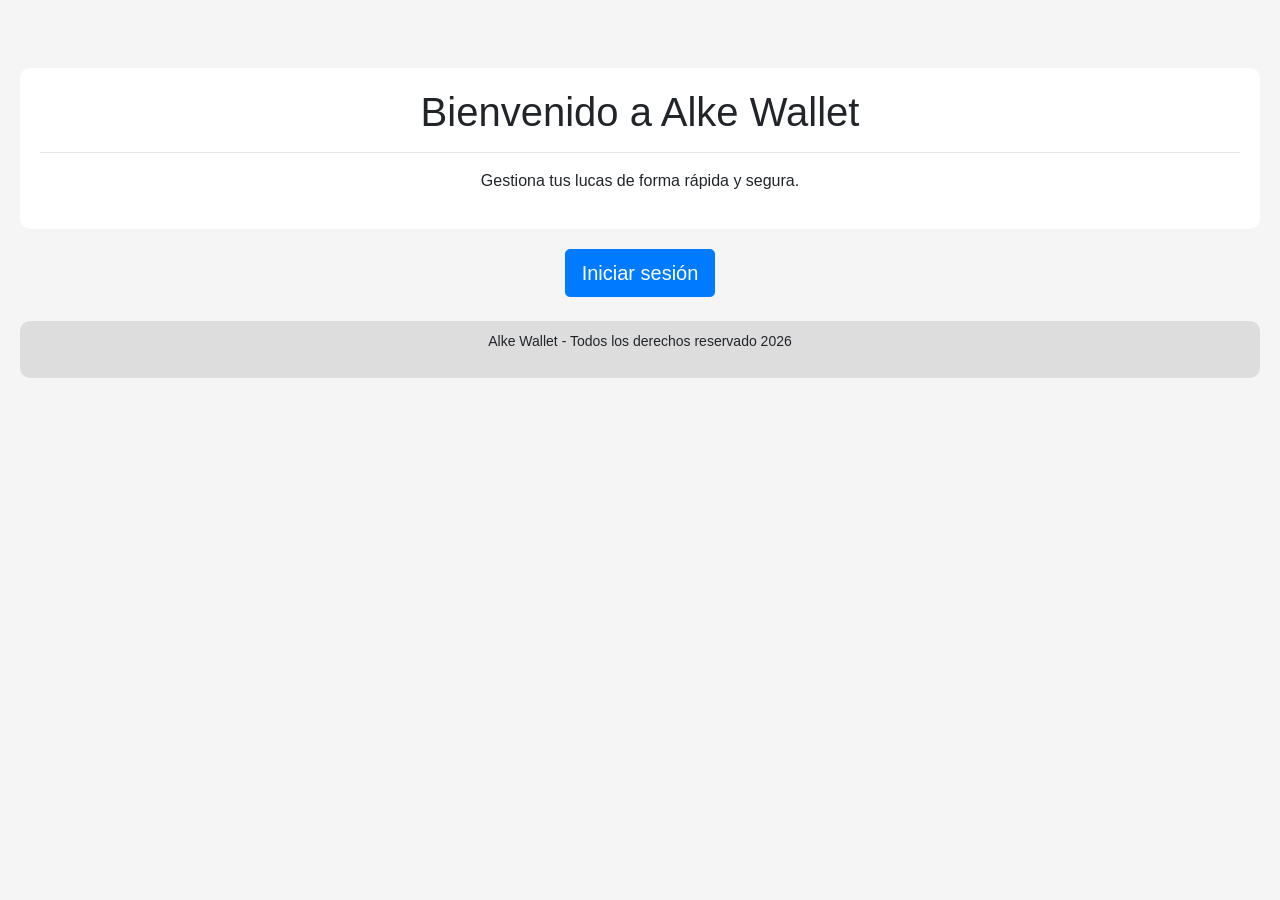
<file: index.html>
<!DOCTYPE html>
<html lang="en">
<head>
    <meta charset="UTF-8">
    <meta name="viewport" content="width=device-width, initial-scale=1.0">
    <title>Alke Wallet - Tu billetera digital</title>
    <link rel="stylesheet" href="https://maxcdn.bootstrapcdn.com/bootstrap/4.0.0/css/bootstrap.min.css">
    <link href="assets/css/styles.css" rel="stylesheet" type="text/css">
</head>
<body class="text-center mt-5">

    <main>
        <h1>Bienvenido a Alke Wallet</h1>
        <hr>
        <p>Gestiona tus lucas de forma rápida y segura.</p>
    </main>

    <div>
        <a href="login.html" class="btn btn-primary btn-lg">Iniciar sesión</a>
    </div>
    
    <br>
    <footer>
        <p>Alke Wallet - Todos los derechos reservado 2026</p>
    </footer>

</body>
</html>
</file>
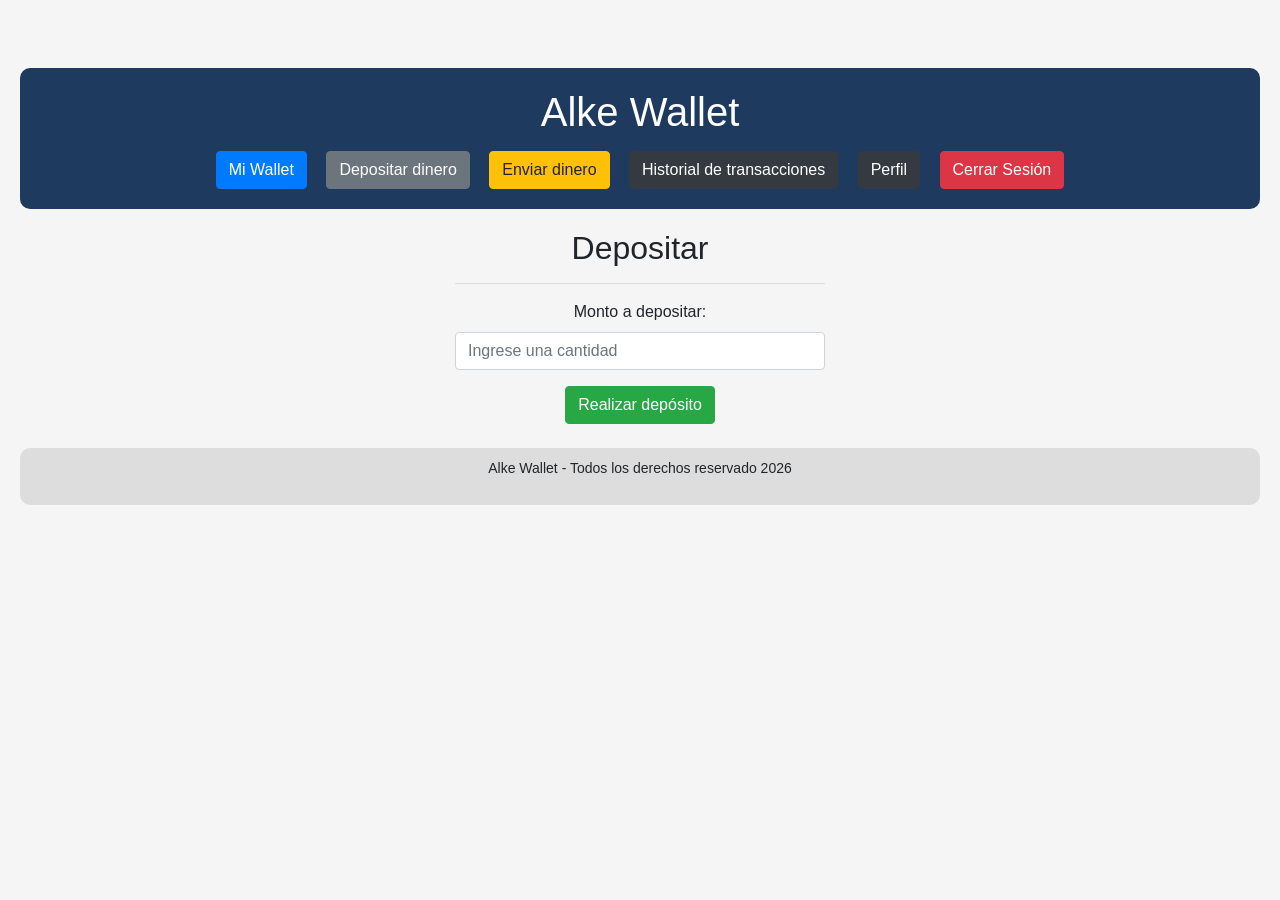
<file: deposit.html>
<!DOCTYPE html>
<html lang="en">
<head>
    <meta charset="UTF-8">
    <meta name="viewport" content="width=device-width, initial-scale=1.0">
    <title>Alke Wallet - Depositar</title>
    <link rel="stylesheet" href="https://maxcdn.bootstrapcdn.com/bootstrap/4.0.0/css/bootstrap.min.css">
    <link href="assets/css/styles.css" rel="stylesheet" type="text/css">
</head>
<body class="text-center mt-5">
    <!-- 

    Implementar formularios de transacción con validaciones básicas y gestion el saldo
    Implementar el evento "Realizar depósito"
    Actualizar saldo y mostrar mensajes dinámicos

    -->

    <header>
        <h1>Alke Wallet</h1>
        <nav>
            <a href="menu.html" class="btn btn-primary">Mi Wallet</a>
            <a href="deposit.html" class="btn btn-secondary">Depositar dinero</a>
            <a href="sendmoney.html" class="btn btn-warning">Enviar dinero</a>
            <a href="transactions.html" class="btn btn-dark">Historial de transacciones</a>
            <a href="profile.html" class="btn btn-dark">Perfil</a>
            <button type="button" id="btnLogout" class="btn btn-danger">Cerrar Sesión</button>
        </nav>
    </header>

    <div class="container">
        <h2>Depositar</h2>
        <hr>
        <div id="alertMensaje" class="alert alert-success" hidden></div>
        <div id="depositBox">
            <div class="form-group">
                <label>Monto a depositar:</label>
                <input type="number" class="form-control" id="inputDeposito" placeholder="Ingrese una cantidad">
            </div>
            <button type="button" id="btnDepositar" class="btn btn-success">Realizar depósito</button>
        </div>
    </div>

    <br>
    <footer>
        <p>Alke Wallet - Todos los derechos reservado 2026</p>
    </footer>

    <script src="https://code.jquery.com/jquery-3.6.0.min.js"></script>
    <script src="assets/js/balance.js"></script>
    
</body>
</html>
</file>
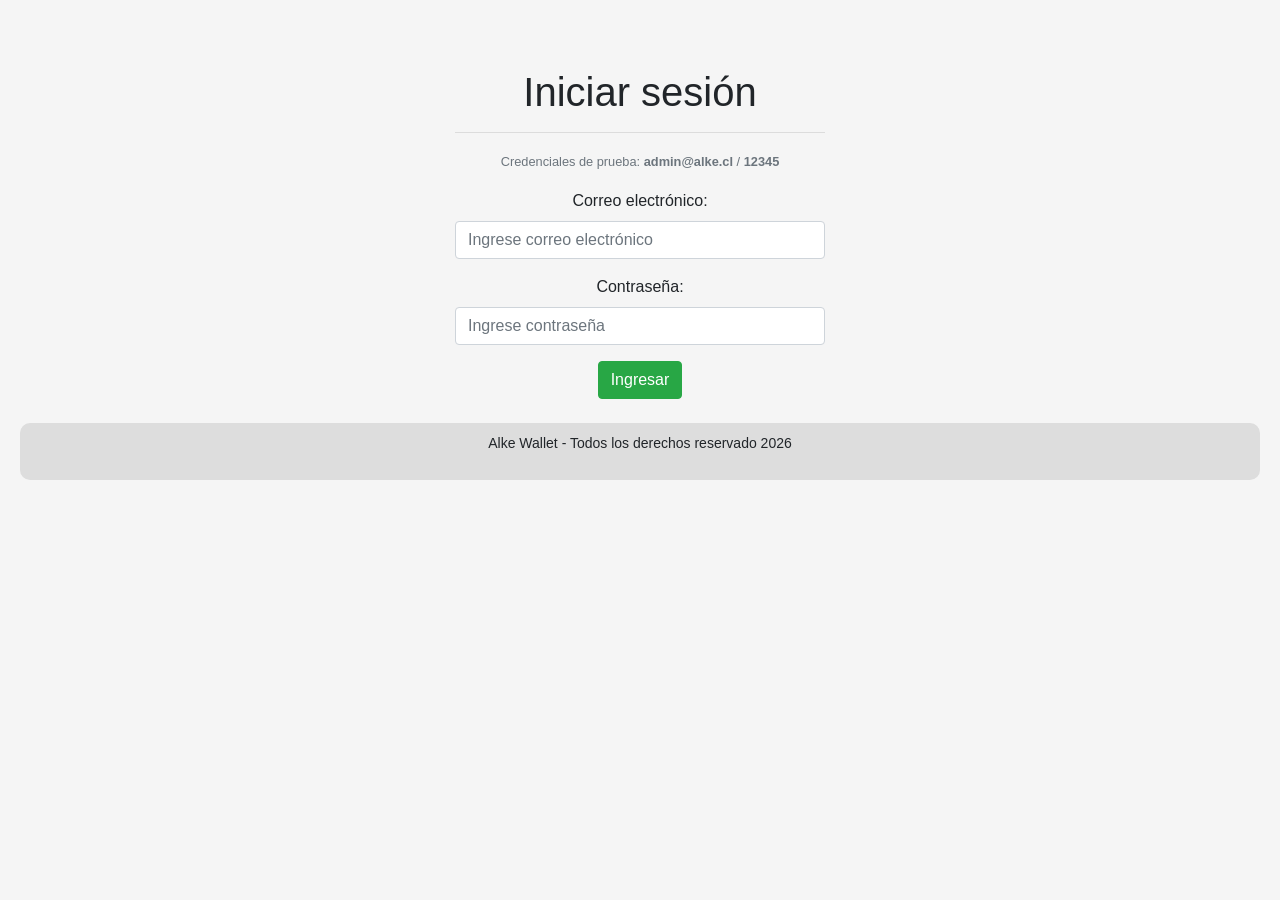
<file: login.html>
<!DOCTYPE html>
<html lang="en">
<head>
    <meta charset="UTF-8">
    <meta name="viewport" content="width=device-width, initial-scale=1.0">
    <title>Alke Wallet - Iniciar sesión</title>
    <link rel="stylesheet" href="https://maxcdn.bootstrapcdn.com/bootstrap/4.0.0/css/bootstrap.min.css">
    <link href="assets/css/styles.css" rel="stylesheet" type="text/css">
</head>
<body class="text-center mt-5">

    <!-- Pantalla de inicio de sesión y validación de credenciales -->
    
    <div class="container">
        <h1>Iniciar sesión</h1>
        <hr>
        <p class="text-muted"><small>Credenciales de prueba: <strong>admin@alke.cl</strong> / <strong>12345</strong></small></p>

        <div id="loginBox">
            <div class="form-group">
                <label>Correo electrónico:</label>
                <input type="email" class="form-control" id="email" placeholder="Ingrese correo electrónico" required>
            </div>
            
            <div class="form-group">
                <label>Contraseña:</label>
                <input type="password" class="form-control" id="password" placeholder="Ingrese contraseña" required>
            </div>
            
            <button type="button" id="btnLogin" class="btn btn-success">Ingresar</button>
        </div>
        
    </div>

    <br>
    <footer>
        <p>Alke Wallet - Todos los derechos reservado 2026</p>
    </footer>

    <script src="https://code.jquery.com/jquery-3.6.0.min.js"></script>
    <script src="assets/js/auth.js"></script>

</body>
</html>
</file>
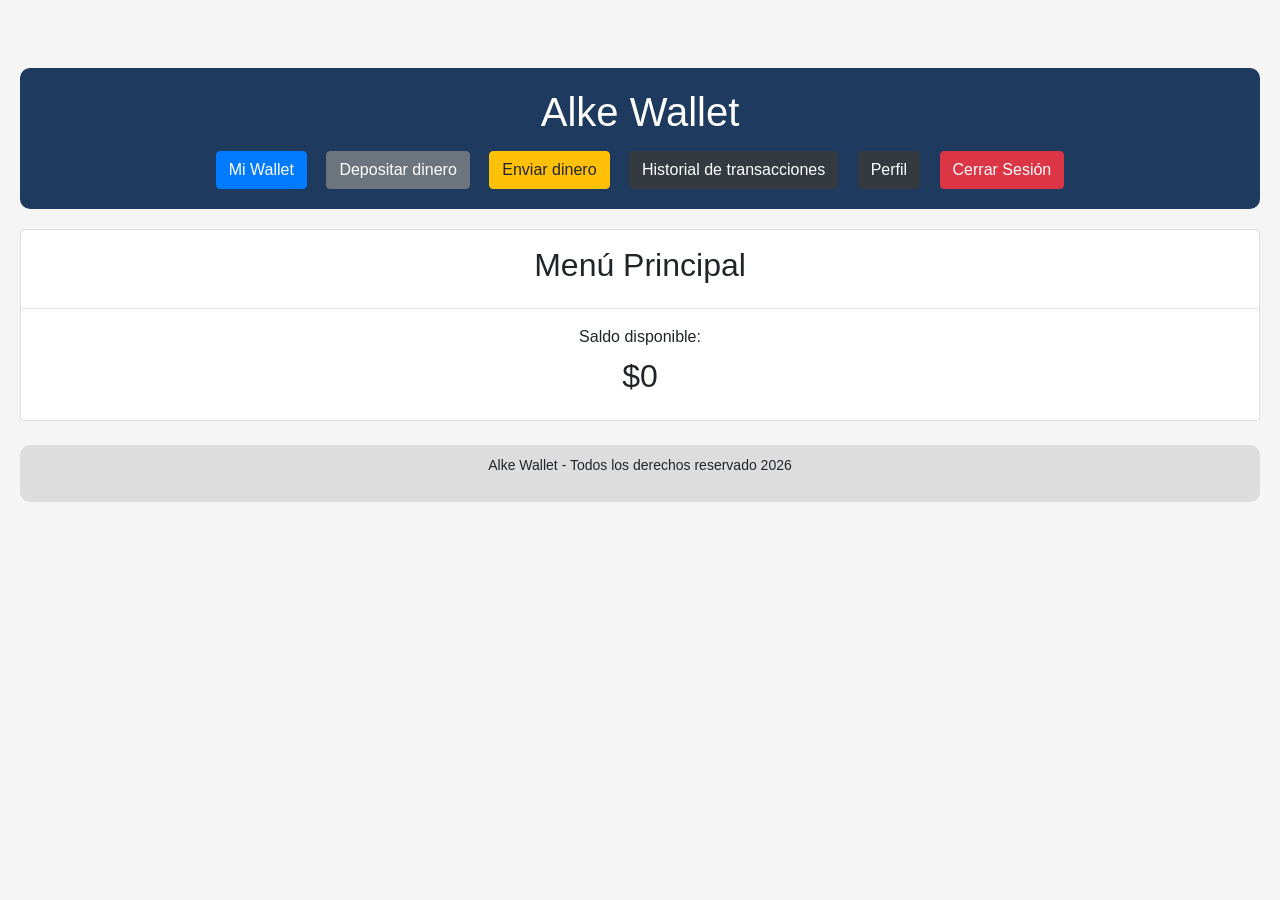
<file: menu.html>
<!DOCTYPE html>
<html lang="en">
<head>
    <meta charset="UTF-8">
    <meta name="viewport" content="width=device-width, initial-scale=1.0">
    <title>Alke Wallet - Menú</title>
    <link rel="stylesheet" href="https://stackpath.bootstrapcdn.com/bootstrap/4.5.0/css/bootstrap.min.css">
    <link href="assets/css/styles.css" rel="stylesheet" type="text/css">
</head>
<body class="text-center mt-5">
    <!-- Pantalla del menú principal

    Implementar formularios con validaciones básicas
    
    -->

    <header>
        <h1>Alke Wallet</h1>
        <nav>
            <a href="menu.html" class="btn btn-primary">Mi Wallet</a>
            <a href="deposit.html" class="btn btn-secondary">Depositar dinero</a>
            <a href="sendmoney.html" class="btn btn-warning">Enviar dinero</a>
            <a href="transactions.html" class="btn btn-dark">Historial de transacciones</a>
            <a href="profile.html" class="btn btn-dark">Perfil</a>
            <button type="button" id="btnLogout" class="btn btn-danger">Cerrar Sesión</button>
        </nav>
    </header>

    <div class="card saldo-card">
        <p></p>
        <h2>Menú Principal</h2>
        <hr>
        <div class="form-group">
        <label for="balance">Saldo disponible:</label>
        <h2 id="balance">0</h2>
        <!--
        <label for="amount">Cantidad:</label>
        <input type="number" id="amount">
        <button id="depositBtn" class="btn btn-primary">Depositar</button>
        <button id="withdrawBtn" class="btn btn-primary">Retirar</button>
        -->
        </div>
    </div>

    <br>
    <footer>
        <p>Alke Wallet - Todos los derechos reservado 2026</p>
    </footer>

    <script src="https://code.jquery.com/jquery-3.6.0.min.js"></script>
    <script src="assets/js/balance.js"></script>

</body>
</html>
</file>
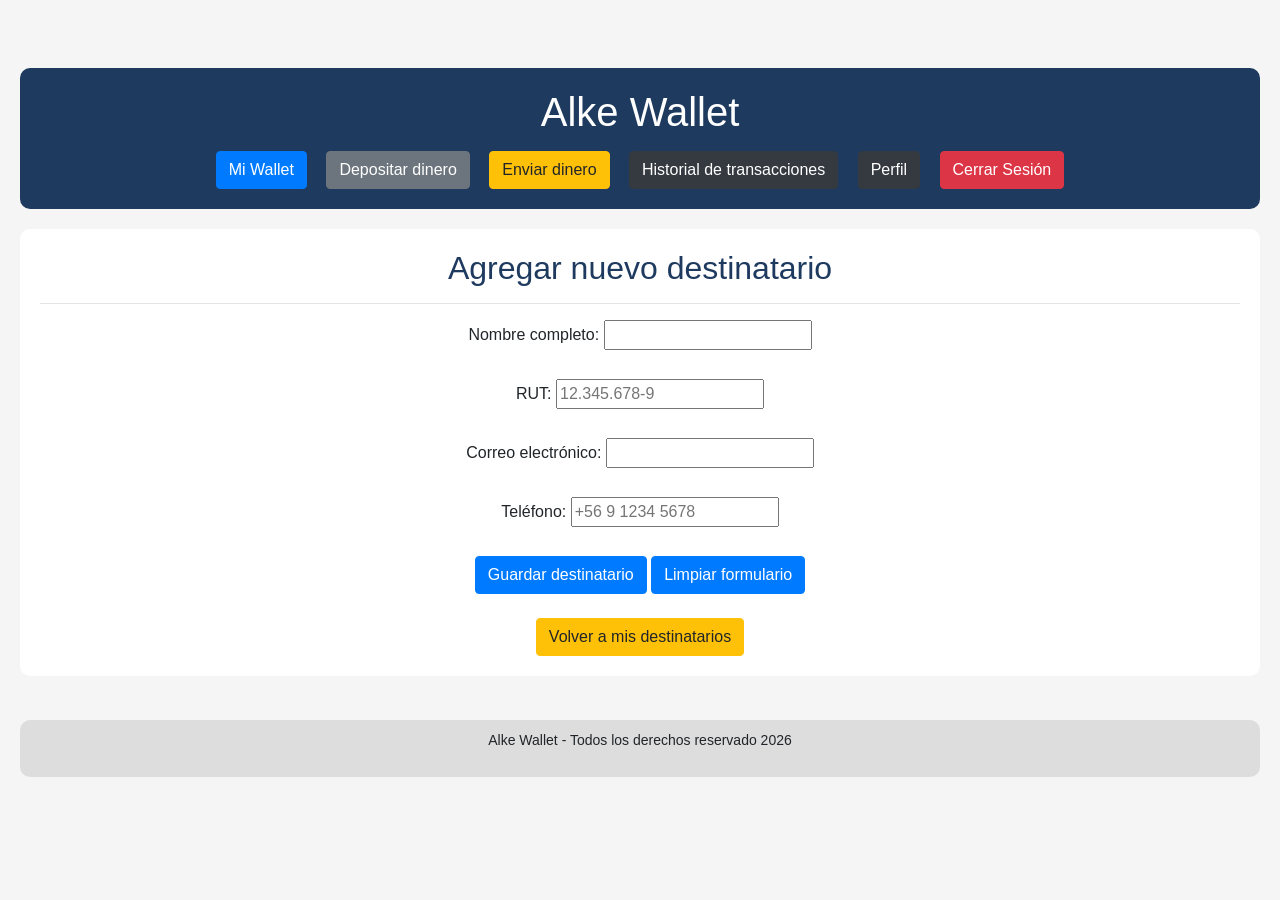
<file: newcontact.html>
<!DOCTYPE html>
<html lang="en">
<head>
    <meta charset="UTF-8">
    <meta name="viewport" content="width=device-width, initial-scale=1.0">
    <title>Alke Wallet - Agregar contacto</title>
    <link rel="stylesheet" href="https://maxcdn.bootstrapcdn.com/bootstrap/4.0.0/css/bootstrap.min.css">
    <link href="assets/css/styles.css" rel="stylesheet" type="text/css">
</head>
<body class="text-center mt-5">

    <header>
        <h1>Alke Wallet</h1>
        <nav>
            <a href="menu.html" class="btn btn-primary">Mi Wallet</a>
            <a href="deposit.html" class="btn btn-secondary">Depositar dinero</a>
            <a href="sendmoney.html" class="btn btn-warning">Enviar dinero</a>
            <a href="transactions.html" class="btn btn-dark">Historial de transacciones</a>
            <a href="profile.html" class="btn btn-dark">Perfil</a>
            <button type="button" id="btnLogout" class="btn btn-danger">Cerrar Sesión</button>
        </nav>
    </header>

    <main>
        <h2>Agregar nuevo destinatario</h2>
        <hr>
        <form action="#" method="post">
            <label for="nombre">Nombre completo:</label>
            <input type="text" id="nombre" name="nombre" required>
            <br><br>

            <label for="rut">RUT:</label>
            <input type="text" id="rut" name="rut" placeholder="12.345.678-9" required>
            <br><br>

            <label for="email">Correo electrónico:</label>
            <input type="email" id="email" name="email">
            <br><br>

            <label for="telefono">Teléfono:</label>
            <input type="tel" id="telefono" name="telefono" placeholder="+56 9 1234 5678">
            <br><br>

            <button type="submit" class="btn btn-primary">Guardar destinatario</button>
            <button type="reset" class="btn btn-primary">Limpiar formulario</button>
        </form>

        <br>
        <a href="sendmoney.html" class="btn btn-warning">Volver a mis destinatarios</a>

    </main>

    <br>
    <footer>
        <p>Alke Wallet - Todos los derechos reservado 2026</p>
    </footer>
    
    <script src="assets/js/contacts.js"></script>
    
</body>
</html>
</file>
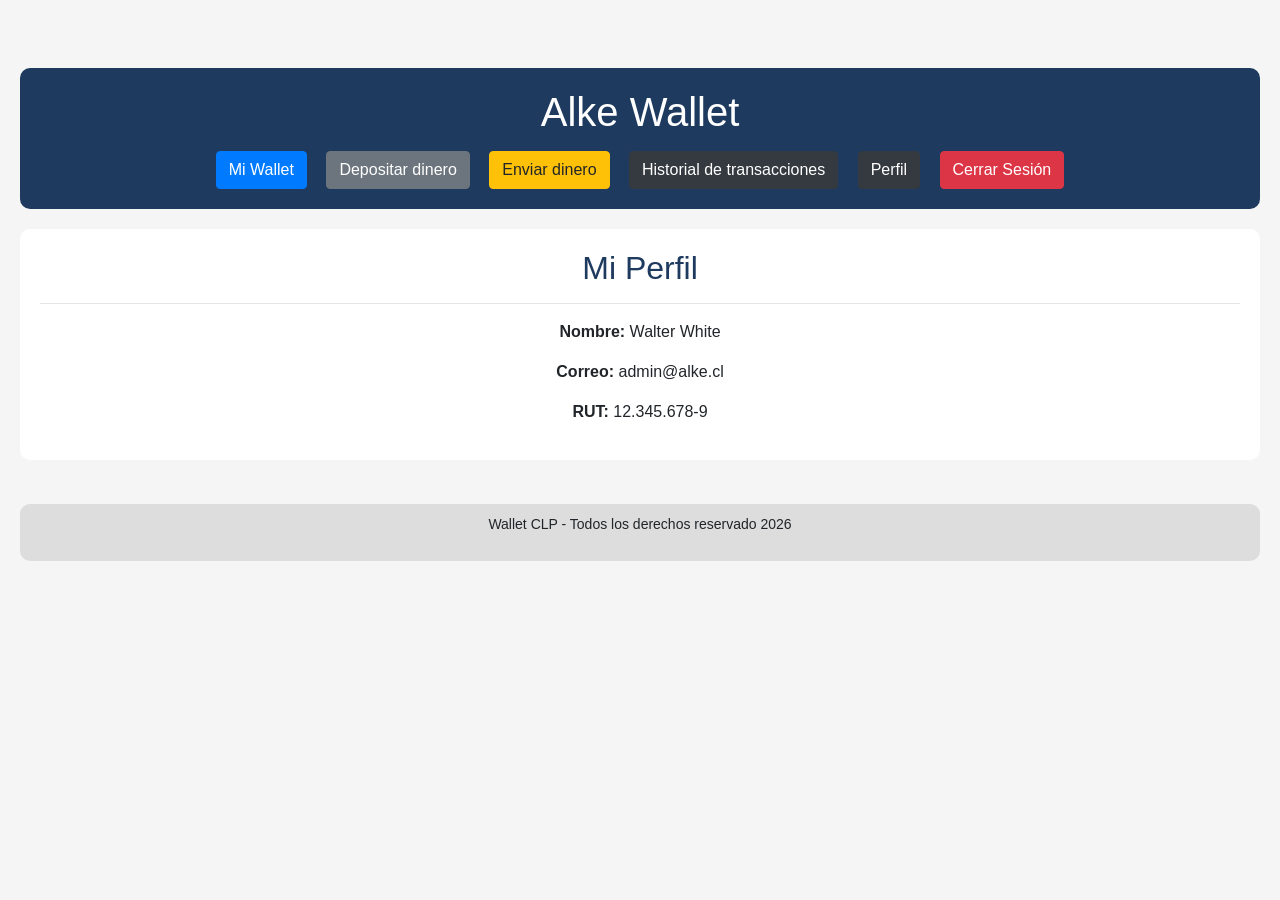
<file: profile.html>
<!DOCTYPE html>
<html lang="en">
<head>
    <meta charset="UTF-8">
    <meta name="viewport" content="width=device-width, initial-scale=1.0">
    <title>Alke Wallet - Perfil</title>
    <link rel="stylesheet" href="https://stackpath.bootstrapcdn.com/bootstrap/4.5.0/css/bootstrap.min.css">
    <link href="assets/css/styles.css" rel="stylesheet" type="text/css">
</head>
<body class="text-center mt-5">
    
    <header>
        <h1>Alke Wallet</h1>
        <nav>
            <a href="menu.html" class="btn btn-primary">Mi Wallet</a>
            <a href="deposit.html" class="btn btn-secondary">Depositar dinero</a>
            <a href="sendmoney.html" class="btn btn-warning">Enviar dinero</a>
            <a href="transactions.html" class="btn btn-dark">Historial de transacciones</a>
            <a href="profile.html" class="btn btn-dark">Perfil</a>
            <button type="button" id="btnLogout" class="btn btn-danger">Cerrar Sesión</button>
        </nav>
    </header>

    <main>
        <h2>Mi Perfil</h2>
        <hr>
        <p><strong>Nombre:</strong> Walter White</p>
        <p><strong>Correo:</strong> admin@alke.cl</p>
        <p><strong>RUT:</strong> 12.345.678-9</p>
    </main>

    <br>
    <footer>
        <p>Wallet CLP - Todos los derechos reservado 2026</p>
    </footer>

</body>
</html>
</file>
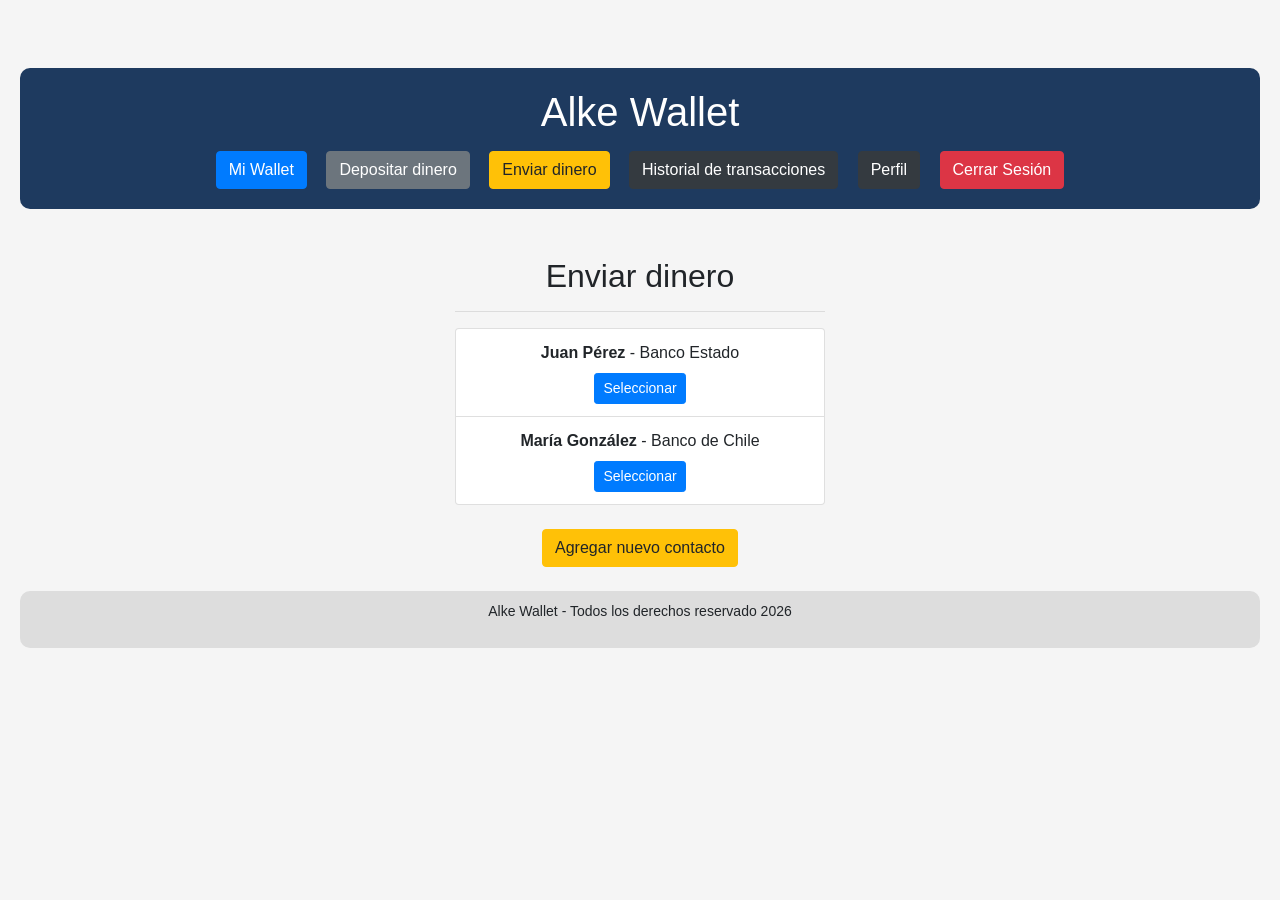
<file: sendmoney.html>
<!DOCTYPE html>
<html lang="en">
<head>
    <meta charset="UTF-8">
    <meta name="viewport" content="width=device-width, initial-scale=1.0">
    <title>Alke Wallet - Enviar dineros</title>
    <link rel="stylesheet" href="https://maxcdn.bootstrapcdn.com/bootstrap/4.0.0/css/bootstrap.min.css">
    <link href="assets/css/styles.css" rel="stylesheet" type="text/css">
</head>
<body class="text-center mt-5">
    <!-- 

    Implementar formularios de transacción con validaciones básicas
    Crear la función para simular una transferencia
    Evento "Agregar nuevo contacto"
    Habilitar la función de autocompletar en la búsqueda de contactos
    
    -->

    <header>
        <h1>Alke Wallet</h1>
        <nav>
            <a href="menu.html" class="btn btn-primary">Mi Wallet</a>
            <a href="deposit.html" class="btn btn-secondary">Depositar dinero</a>
            <a href="sendmoney.html" class="btn btn-warning">Enviar dinero</a>
            <a href="transactions.html" class="btn btn-dark">Historial de transacciones</a>
            <a href="profile.html" class="btn btn-dark">Perfil</a>
            <button type="button" id="btnLogout" class="btn btn-danger">Cerrar Sesión</button>
        </nav>
    </header>

    <!--
    <div class="container">
        <h2>Enviar dinero</h2>
        <hr>
        <form>
            <div class="form-group" class="contact-info">
                <label for="transferAmount">Buscar en la agenda de transferencias:</label>
                <select id="contact">
                    <option><div class="contact-info"><strong>María González</strong> - Banco de Chile</div></option>
                    <option><div class="contact-info"><strong>Juan Pérez</strong> - Banco Estado</div></option>
                </select>
                <input type="number" id="transferAmount" placeholder="Ingrese monto">
                <button id="btnTransfer" class="btn btn-warning">Transferir</button>
                <a href="newcontact.html" class="btn btn-primary">Agregar nuevo contacto</a>
            </div>
        </form>
    </div>
    -->

    <div class="container mt-5">
        <h2>Enviar dinero</h2>
        <hr>

        <ul class="list-group mb-4">
            <li class="list-group-item">
                <div class="contact-info"><strong>Juan Pérez</strong> - Banco Estado</div>
                <button class="btn btn-sm btn-primary mt-2 btn-enviar">Seleccionar</button>
            </li>
            <li class="list-group-item">
                <div class="contact-info"><strong>María González</strong> - Banco de Chile</div>
                <button class="btn btn-sm btn-primary mt-2 btn-enviar">Seleccionar</button>
            </li>
        </ul>
        <a href="newcontact.html" class="btn btn-warning">Agregar nuevo contacto</a>
    </div>

    <script src="https://code.jquery.com/jquery-3.6.0.min.js"></script>
    <script>
        $('.btn-enviar').click(function() {
            var nombreContacto = $(this).siblings('.contact-info').find('strong').text();
            var saldoActual = Number(localStorage.getItem('walletSaldo')) || 0;
            
            var montoTexto = prompt("¿Cuánto dinero deseas enviar a " + nombreContacto + "?");
            var montoAEnviar = Number(montoTexto);

            if (isNaN(montoAEnviar) || montoAEnviar <= 0) {
                alert('Monto inválido.');
                return; 
            }

            if (montoAEnviar > saldoActual) {
                alert('Saldo insuficiente. Tienes: $' + saldoActual);
                return; 
            }

            saldoActual = saldoActual - montoAEnviar;
            localStorage.setItem('walletSaldo', saldoActual);
            
            alert('Transferencia exitosa.');
            window.location.href = "menu.html";
        });
    </script>

    <script src="https://code.jquery.com/jquery-3.6.0.min.js"></script>
    <script src="assets/js/balance.js"></script>
    <script src="assets/js/transactions.js"></script>

    <br>
    <footer>
        <p>Alke Wallet - Todos los derechos reservado 2026</p>
    </footer>

</body>
</html>
</file>
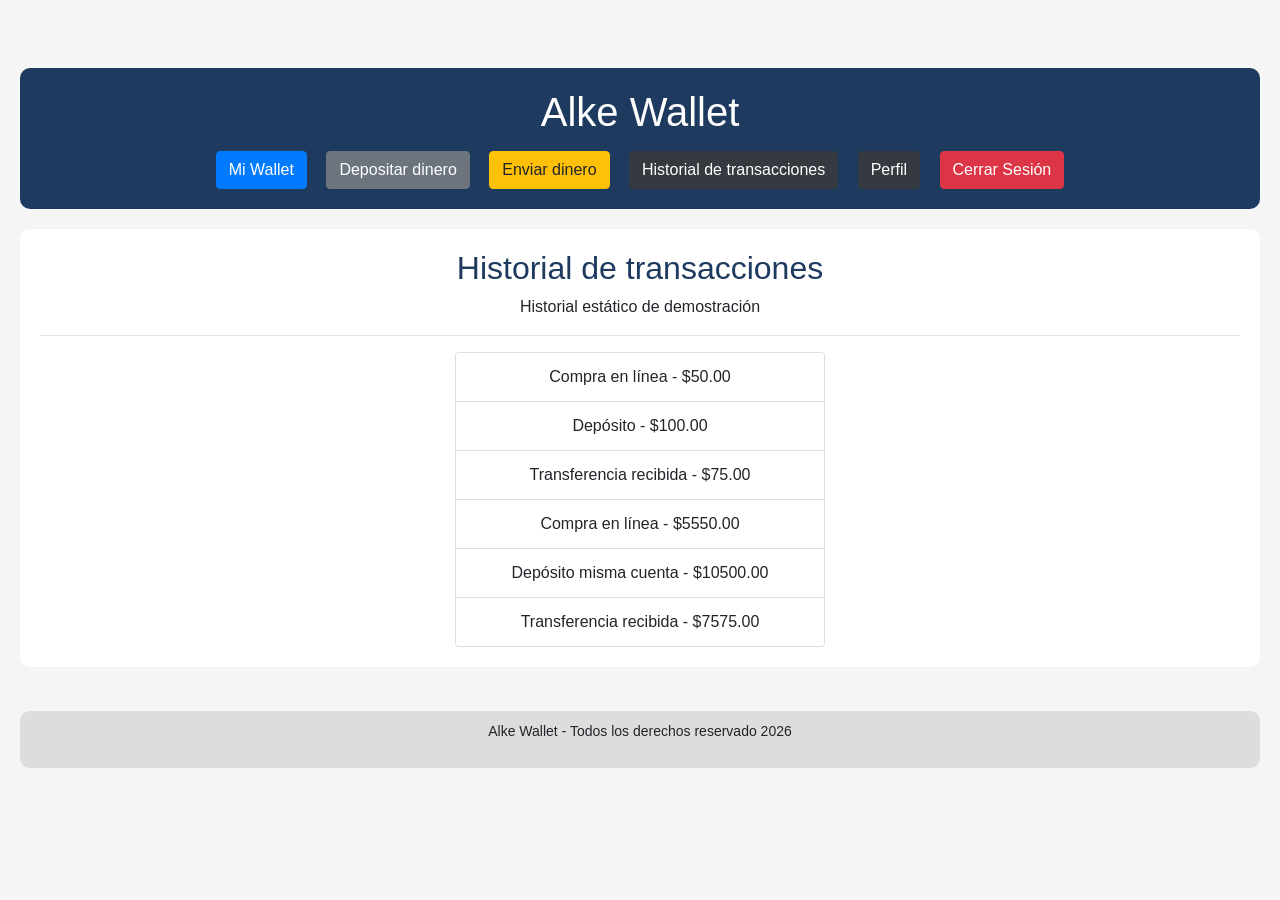
<file: transactions.html>
<!DOCTYPE html>
<html lang="en">
<head>
    <meta charset="UTF-8">
    <meta name="viewport" content="width=device-width, initial-scale=1.0">
    <title>Alke Wallet - Historial</title>
    <link rel="stylesheet" href="https://stackpath.bootstrapcdn.com/bootstrap/4.5.0/css/bootstrap.min.css">
    <link href="assets/css/styles.css" rel="stylesheet" type="text/css">
</head>
<body class="text-center mt-5">
    <!-- 
    
    Visualización de transacciones recientes
    Actualizar saldo y mostrar mensajes dinámicos
    
    -->

    <header>
        <h1>Alke Wallet</h1>
        <nav>
            <a href="menu.html" class="btn btn-primary">Mi Wallet</a>
            <a href="deposit.html" class="btn btn-secondary">Depositar dinero</a>
            <a href="sendmoney.html" class="btn btn-warning">Enviar dinero</a>
            <a href="transactions.html" class="btn btn-dark">Historial de transacciones</a>
            <a href="profile.html" class="btn btn-dark">Perfil</a>
            <button type="button" id="btnLogout" class="btn btn-danger">Cerrar Sesión</button>
        </nav>
    </header>

    <main>
        <h2>Historial de transacciones</h2>
        <p>Historial estático de demostración</p>
        <hr>
        <div class="container">
            <ul class="list-group">
            <li class="list-group-item">Compra en línea - $50.00</li>
            <li class="list-group-item">Depósito - $100.00</li>
            <li class="list-group-item">Transferencia recibida - $75.00</li>
            <li class="list-group-item">Compra en línea - $5550.00</li>
            <li class="list-group-item">Depósito misma cuenta - $10500.00</li>
            <li class="list-group-item">Transferencia recibida - $7575.00</li>
            </ul>
        </div>
    </main>

    <br>
    <footer>
        <p>Alke Wallet - Todos los derechos reservado 2026</p>
    </footer>

</body>
</html>
</file>
<file: assets/css/styles.css>
body {
    font-family: Arial, sans-serif;
    margin: 0;
    padding: 20px;
    background: #f5f5f5;
}

header {
    background: #1e3a5f;
    color: white;
    padding: 20px;
    border-radius: 10px;
    margin-bottom: 20px;
}

header h1 {
    margin: 0 0 15px 0;
}

nav a {
    color: white;
    text-decoration: none;
    margin-right: 15px;
    padding: 5px 10px;
    background: #2c5a8c;
    border-radius: 5px;
}

nav a:hover {
    background: #3a7ab5;
}

main {
    background: white;
    padding: 20px;
    border-radius: 10px;
    margin-bottom: 20px;
}

main h2 {
    color: #1e3a5f;
    margin-top: 0;
}

footer {
    background: #ddd;
    padding: 10px;
    text-align: center;
    border-radius: 10px;
    font-size: 14px;
}

.container {
    max-width: 400px;
    margin: 0 auto;
    }

.semicontainer {
    max-width: 200px;
    margin: 0 auto;
    }
</file>
